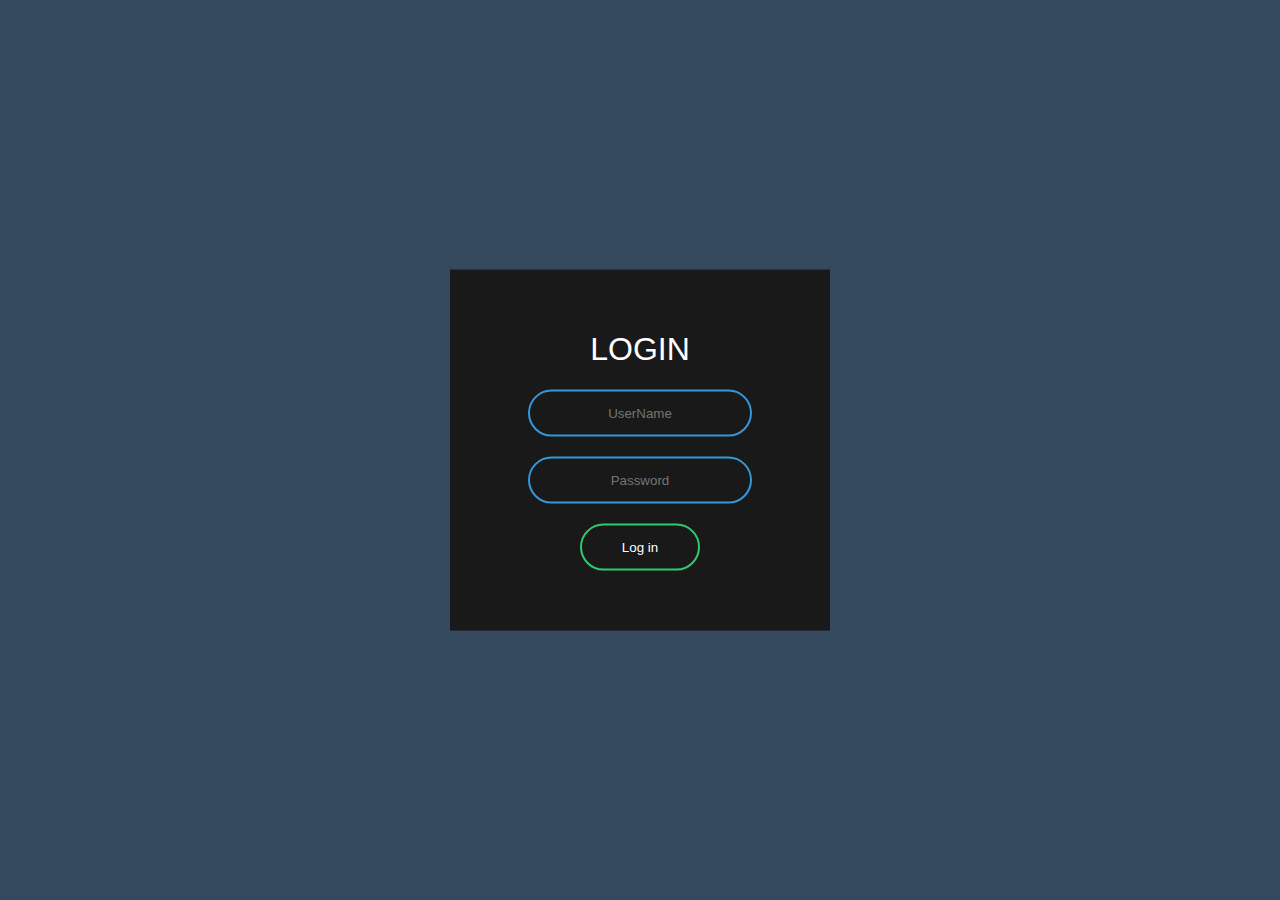
<file: demo/files/Модельки для проектирования (потом удолить/index.html>
<!DOCTYPE html>
<html lang="ru" dir="ltr">
<head>
   
    <meta charset="UTF-8">
    <title>Animated Login Form</title>
    <style>

body{
    margin: 0;
    padding: 0;
    font-family: sans-serif;
    background: #34495e;
}

.box{
    width: 300px;
    padding: 40px;
    position: absolute;
    top: 50%;
    left: 50%;
    transform: translate(-50%, -50%);
    background: #191919;
    text-align: center;
}

.box h1{
    color: white;
    text-transform: uppercase;
    font-weight: 500;
}

.box input[type = "text"], .box input[type = "password"]{
    border: 0;
    background: none;
    display: block;
    margin: 20px auto;
    text-align: center;
    border: 2px solid #3498db ;
    padding: 14px 10px;
    width: 200px;
    outline: none;
    color: white;
    border-radius: 24px ;
    transition: 0.25s;
}

.box input[type = "text"]:focus, .box input[type = "password"]:focus{
    width: 280px;
    border-color: #2ecc71;

}
.box input[type = "submit"]{
    border: 0;
    background: none;
    display: block;
    margin: 20px auto;
    text-align: center;
    border: 2px solid #2ecc71;
    padding: 14px 40px;   
    outline: none;
    color: white;
    border-radius: 24px ;
    transition: 0.25s;
    cursor: pointer;
}

.box input[type = "submit"]:hover{
background: #2ecc71;
}

    </style>
    
</head>
<body>
    
    <form class="box" action="index.html" method="POST">
        <h1>Login</h1>
        <input type="text" name="" placeholder="UserName">        
        <input type="password" name="" placeholder="Password">
        <input type="submit" name="" value="Log in">
    </form>
    
</body>
</html>
</file>
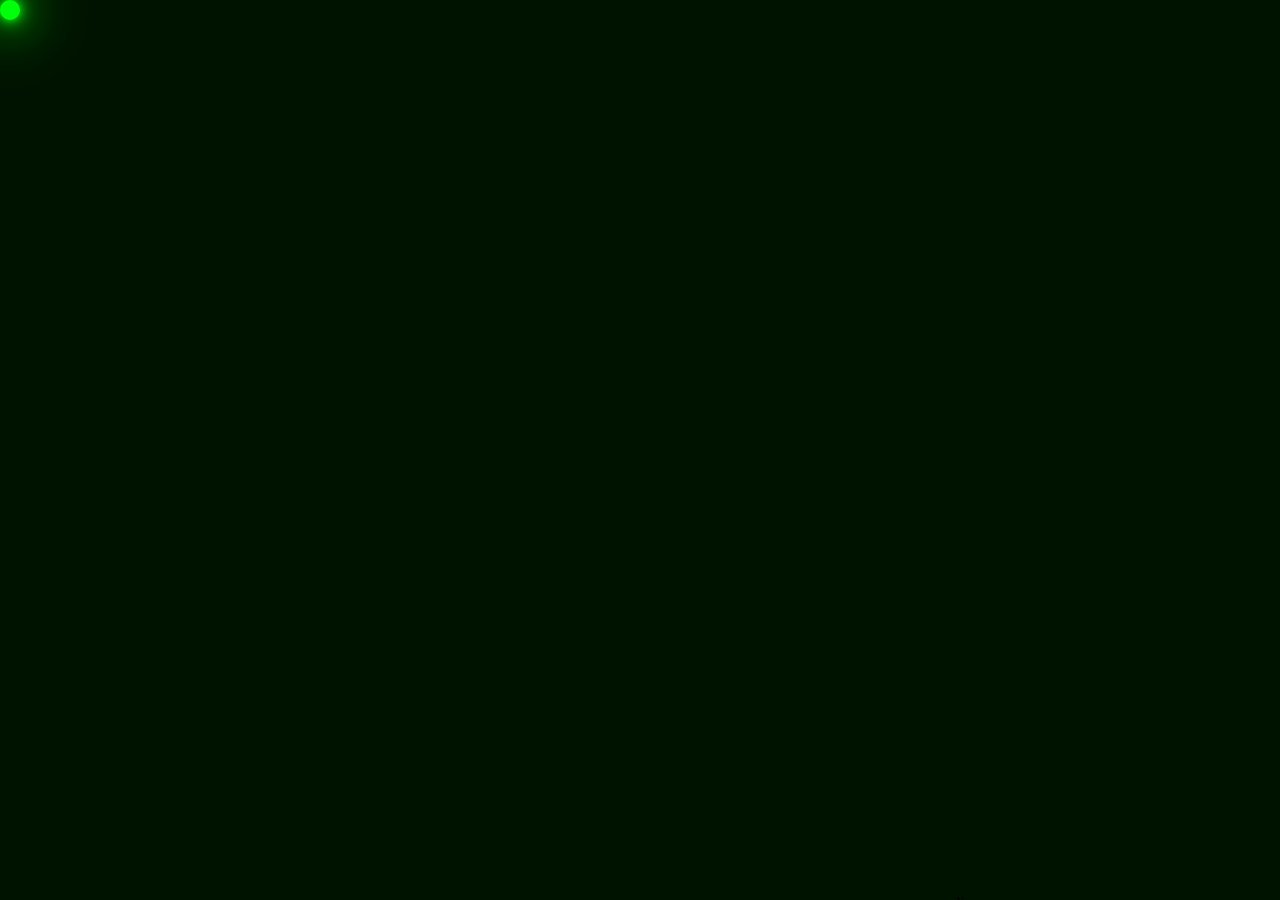
<file: demo/files/Модельки для проектирования (потом удолить/BackGroundFon.html>
<!DOCTYPE html>
<html lang="en">
<head>
    <meta charset="UTF-8">
     <title>Mous shleif</title>
     <style>
         *{
    margin: 0;
    padding: 0;
    box-sizing: border-box;

}
.container{
    position: relative;
    width: 100%;
    height: 100vh;
    display: flex;
    justify-content: center;
    align-items: center;
    flex-wrap: wrap;
    background: #001300;
    overflow: hidden;
    animation: animateColor 5s linear infinite;
}
@keyframes animateColor
{
    0%
    {
        filter:hue-rotate(0deg);
    }
    100%
    {
        filter:hue-rotate(360deg);
    }
}
.container span{
    position: relative;
    display: block;
    width: 40px;
    height: 40px;
}
.container span::before{
    content: '';
    position: absolute;
    top:0;
    left: 0;
    width: 50%;
    height: 50%;
    background: #00ff0a;
    box-shadow: 0 0 10px #00ff0a, 
                 0 0 20px #00ff0a,
                 0 0 40px #00ff0a,
                 0 0 60px #00ff0a,
                 0 0 80px #00ff0a,
                 0 0 100px #00ff0a;
    border-radius: 50%;
    transition: 2s  ;
    transform: scale(0);

}
.container span:hover::before{
    transition: 0s;
    transform: scale(1);
}
     </style>
</head>
<body>
    <section class="container">
        <span></span>
        <span></span>
        <span></span>
        <span></span>
        <span></span>
        <span></span>
        <span></span>
        <span></span>
        <span></span>
        <span></span>
        <span></span>
        <span></span>
        <span></span>
        <span></span>
        <span></span>
        <span></span>
        <span></span>
        <span></span>
        <span></span>
        <span></span>
        <span></span>
        <span></span>
        <span></span>
        <span></span>
        <span></span>
        <span></span>
        <span></span>
        <span></span>
        <span></span>
        <span></span>
        <span></span>
        <span></span>
        <span></span>
        <span></span>
        <span></span>
        <span></span>
        <span></span>
        <span></span>
        <span></span>
        <span></span>
        <span></span>
        <span></span>
        <span></span>
        <span></span>
        <span></span>
        <span></span>
        <span></span>
        <span></span>
        <span></span>
        <span></span>
        <span></span>
        <span></span>
        <span></span>
        <span></span>
        <span></span>
        <span></span>
        <span></span>
        <span></span>
        <span></span>
        <span></span>
        <span></span>
        <span></span>
        <span></span>
        <span></span>
        <span></span>
        <span></span>
        <span></span>
        <span></span>
        <span></span>
        <span></span>
        <span></span>
        <span></span>
        <span></span>
        <span></span>
        <span></span>
        <span></span>
        <span></span>
        <span></span>
        <span></span>
        <span></span>
        <span></span>
        <span></span>
        <span></span>
        <span></span>
        <span></span>
        <span></span>
        <span></span>
        <span></span>
        <span></span>
        <span></span>
        <span></span>
        <span></span>
        <span></span>
        <span></span>
        <span></span>
        <span></span>
        <span></span>
        <span></span>
        <span></span>
        <span></span>
        <span></span>
        <span></span>
        <span></span>
        <span></span>
        <span></span>
        <span></span>
        <span></span>
        <span></span>
        <span></span>
        <span></span>
        <span></span>
        <span></span>
        <span></span>
        <span></span>
        <span></span>
        <span></span>
        <span></span>
        <span></span>
        <span></span>
        <span></span>
        <span></span>
        <span></span>
        <span></span>
        <span></span>
        <span></span>
        <span></span>
        <span></span>
        <span></span>
        <span></span>
        <span></span>
        <span></span>
        <span></span>
        <span></span>
        <span></span>
        <span></span>
        <span></span>
        <span></span>
        <span></span>
        <span></span>
        <span></span>
        <span></span>
        <span></span>
        <span></span>
        <span></span>
        <span></span>
        <span></span>
        <span></span>
        <span></span>
        <span></span>
        <span></span>
        <span></span>
        <span></span>
        <span></span>
        <span></span>
        <span></span>
        <span></span>
        <span></span>
        <span></span>
        <span></span>
        <span></span>
        <span></span>
        <span></span>
        <span></span>
        <span></span>
        <span></span>
        <span></span>
        <span></span>
        <span></span>
        <span></span>
        <span></span>
        <span></span>
        <span></span>
        <span></span>
        <span></span>
        <span></span>
        <span></span>
        <span></span>
        <span></span>
        <span></span>
        <span></span>
        <span></span>
        <span></span>
        <span></span>
        <span></span>
        <span></span>
        <span></span>
        <span></span>
        <span></span>
        <span></span>
        <span></span>
        <span></span>
        <span></span>
        <span></span>
        <span></span>
        <span></span>
        <span></span>
        <span></span>
        <span></span>
        <span></span>
        <span></span>
        <span></span>
        <span></span>
        <span></span>
        <span></span>
        <span></span>
        <span></span>
        <span></span>
        <span></span>
        <span></span>
        <span></span>
        <span></span>
        <span></span>
        <span></span>
        <span></span>
        <span></span>
        <span></span>
        <span></span>
        <span></span>
        <span></span>
        <span></span>
        <span></span>
        <span></span>
        <span></span>
        <span></span>
        <span></span>
        <span></span>
        <span></span>
        <span></span>
        <span></span>
        <span></span>
        <span></span>
        <span></span>
        <span></span>
        <span></span>
        <span></span>
        <span></span>
        <span></span>
        <span></span>
        <span></span>
        <span></span>
        <span></span>
        <span></span>
        <span></span>
        <span></span>
        <span></span>
        <span></span>
        <span></span>
        <span></span>
        <span></span>
        <span></span>
        <span></span>
        <span></span>
        <span></span>
        <span></span>
        <span></span>
        <span></span>
        <span></span>
        <span></span>
        <span></span>
        <span></span>
        <span></span>
        <span></span>
        <span></span>
        <span></span>
        <span></span>
        <span></span>
        <span></span>
        <span></span>
        <span></span>
        <span></span>
        <span></span>
        <span></span>
        <span></span>
        <span></span>
        <span></span>
        <span></span>
        <span></span>
        <span></span>
        <span></span>
        <span></span>
        <span></span>
        <span></span>
        <span></span>
        <span></span>
        <span></span>
        <span></span>
        <span></span>
        <span></span>
        <span></span>
        <span></span>
        <span></span>
        <span></span>
        <span></span>
        <span></span>
        <span></span>
        <span></span>
        <span></span>
        <span></span>
        <span></span>
        <span></span>
        <span></span>
        <span></span>
        <span></span>
        <span></span>
        <span></span>
        <span></span>
        <span></span>
        <span></span>
        <span></span>
        <span></span>
        <span></span>
        <span></span>
        <span></span>
        <span></span>
        <span></span>
        <span></span>
        <span></span>
        <span></span>
        <span></span>
        <span></span>
        <span></span>
        <span></span>
        <span></span>
        <span></span>
        <span></span>
        <span></span>
        <span></span>
        <span></span>
        <span></span>
        <span></span>
        <span></span>
        <span></span>
        <span></span>
        <span></span>
        <span></span>
        <span></span>
        <span></span>
        <span></span>
        <span></span>
        <span></span>
        <span></span>
        <span></span>
        <span></span>
        <span></span>
        <span></span>
        <span></span>
        <span></span>
        <span></span>
        <span></span>
        <span></span>
        <span></span>
        <span></span>
        <span></span>
        <span></span>
        <span></span>
        <span></span>
        <span></span>
        <span></span>
        <span></span>
        <span></span>
        <span></span>
        <span></span>
        <span></span>
        <span></span>
        <span></span>
        <span></span>
        <span></span>
        <span></span>
        <span></span>
        <span></span>
        <span></span>
        <span></span>
        <span></span>
        <span></span>
        <span></span>
        <span></span>
        <span></span>
        <span></span>
        <span></span>
        <span></span>
        <span></span>
        <span></span>
        <span></span>
        <span></span>
        <span></span>
        <span></span>
        <span></span>
        <span></span>
        <span></span>
        <span></span>
        <span></span>
        <span></span>
        <span></span>
        <span></span>
        <span></span>
        <span></span>
        <span></span>
        <span></span>
        <span></span>
        <span></span>
        <span></span>
        <span></span>
        <span></span>
        <span></span>
        <span></span>
        <span></span>
        <span></span>
        <span></span>
        <span></span>
        <span></span>
        <span></span>
        <span></span>
        <span></span>
        <span></span>
        <span></span>
        <span></span>
        <span></span>
        <span></span>
        <span></span>
        <span></span>
        <span></span>
        <span></span>
        <span></span>
        <span></span>
        <span></span>
        <span></span>
        <span></span>
        <span></span>
        <span></span>
        <span></span>
        <span></span>
        <span></span>
        <span></span>
        <span></span>
        <span></span>
        <span></span>
        <span></span>
        <span></span>
        <span></span>
        <span></span>
        <span></span>
        <span></span>
        <span></span>
        <span></span>
        <span></span>
        <span></span>
        <span></span>
        <span></span>
        <span></span>
        <span></span>
        <span></span>
        <span></span>
        <span></span>
        <span></span>
        <span></span>
        <span></span>
        <span></span>
        <span></span>
        <span></span>
        <span></span>
        <span></span>
        <span></span>
        <span></span>
        <span></span>
        <span></span>
        <span></span>
        <span></span>
        <span></span>
        <span></span>
        <span></span>
        <span></span>
        <span></span>
        <span></span>
        <span></span>
        <span></span>
        <span></span>
        <span></span>
        <span></span>
        <span></span>
        <span></span>
        <span></span>
        <span></span>
        <span></span>
        <span></span>
        <span></span>
        <span></span>
        <span></span>
        <span></span>
        <span></span>
        <span></span>
        <span></span>
        <span></span>
        <span></span>
        <span></span>
        <span></span>
        <span></span>
        <span></span>
        <span></span>
        <span></span>
        <span></span>
        <span></span>
        <span></span>
        <span></span>
        <span></span>
        <span></span>
        <span></span>
        <span></span>
        <span></span>
        <span></span>
        <span></span>
        <span></span>
        <span></span>
        <span></span>
        <span></span>
        <span></span>
        <span></span>
        <span></span>
        <span></span>
        <span></span>
        <span></span>
        <span></span>
        <span></span>
        <span></span>
        <span></span>
        <span></span>
        <span></span>
        <span></span>
        <span></span>
        <span></span>
        <span></span>
        <span></span>
        <span></span>
        <span></span>
        <span></span>
        <span></span>
        <span></span>
        <span></span>
        <span></span>
        <span></span>
        <span></span>
        <span></span>
        <span></span>
        <span></span>
        <span></span>
        <span></span>
        <span></span>
        <span></span>
        <span></span>
        <span></span>
        <span></span>
        <span></span>
        <span></span>
        <span></span>
        <span></span>
        <span></span>
        <span></span>
        <span></span>
        <span></span>
        <span></span>
        <span></span>
        <span></span>
        <span></span>
        <span></span>
        <span></span>
        <span></span>
        <span></span>
        <span></span>
        <span></span>
        <span></span>
        <span></span>
        <span></span>
        <span></span>
        <span></span>
        <span></span>
        <span></span>
        <span></span>
        <span></span>
        <span></span>
        <span></span>
        <span></span>
        <span></span>
        <span></span>
        <span></span>
        <span></span>
        <span></span>
        <span></span>
        <span></span>
        <span></span>
        <span></span>
        <span></span>
        <span></span>
        <span></span>
        <span></span>
        <span></span>
        <span></span>
        <span></span>
        <span></span>
        <span></span>
        <span></span>
        <span></span>
        <span></span>
        <span></span>
        <span></span>
        <span></span>
        <span></span>
        <span></span>
        <span></span>
        <span></span>
        <span></span>
        <span></span>
        <span></span>
        <span></span>
        <span></span>
        <span></span>
        <span></span>
        <span></span>
        <span></span>
        <span></span>
        <span></span>
        <span></span>
        <span></span>
        <span></span>
        <span></span>
        <span></span>
        <span></span>
        <span></span>
        <span></span>
        <span></span>
        <span></span>
        <span></span>
        <span></span>
        <span></span>
        <span></span>
        <span></span>
        <span></span>
        <span></span>
        <span></span>
        <span></span>
        <span></span>
        <span></span>
        <span></span>
        <span></span>
        <span></span>
        <span></span>
        <span></span>
        <span></span>
        <span></span>
        <span></span>
        <span></span>
        <span></span>
        <span></span>
        <span></span>
        <span></span>
        <span></span>
        <span></span>
        <span></span>
        <span></span>
        <span></span>
        <span></span>
        <span></span>
        <span></span>
        <span></span>
        <span></span>
        <span></span>
        <span></span>
        <span></span>
        <span></span>
        <span></span>
        <span></span>
        <span></span>
        <span></span>
        <span></span>
        <span></span>
        <span></span>
        <span></span>
        <span></span>
        <span></span>
        <span></span>
        <span></span>
        <span></span>
        <span></span>
        <span></span>
        <span></span>
        <span></span>
        <span></span>
        <span></span>
        <span></span>
        <span></span>
        <span></span>
        <span></span>
        <span></span>
        <span></span>
        <span></span>
        <span></span>
        <span></span>
        <span></span>
        <span></span>
        <span></span>
        <span></span>
        <span></span>
        <span></span>
        <span></span>
        <span></span>
        <span></span>
        <span></span>
        <span></span>
        <span></span>
        <span></span>
        <span></span>
        <span></span>
        <span></span>
        <span></span>
        <span></span>
        <span></span>
        <span></span>
        <span></span>
        <span></span>
        <span></span>
        <span></span>
        <span></span>
        <var>v</var>

    </section>
    
</body>
</html>
</file>
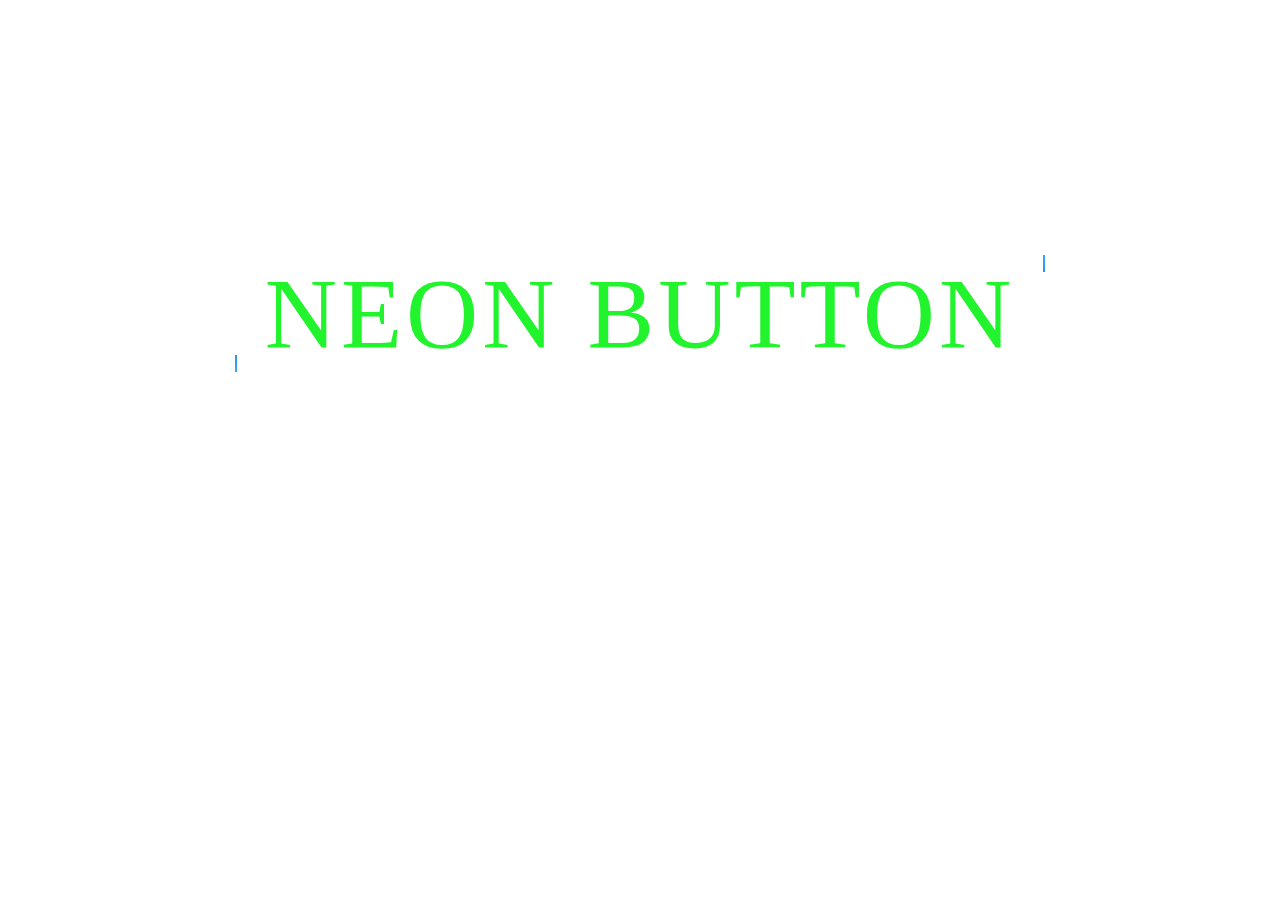
<file: demo/files/Модельки для проектирования (потом удолить/index (1).html>
<!DOCTYPE html>
<html lang="en">
<head>   
    <title>Neon Lihte button</title>
    <style>
        body{
    margin: 0;
    padding: 0;
    display: flex;
    justify-content: center;
    align-items: center;
    min-height: 70vh;
    background: url(https://i.ytimg.com/vi/vLSk6heV5uw/maxresdefault.jpg);
    font-family: consolas;
}
a{
    
    position: relative;
    display: inline-block;
    padding: 1px 30px;
    color: #21f32c;
    text-transform: uppercase;
    letter-spacing: 4px;
    text-decoration: none;
    font-size: 100px;
    overflow: hidden;
    transition: 0.2s;
}
a:hover{
    color:#255784;
    background: #c4930e;
    box-shadow: 0 0 10px #b42114,
    0 0 40px #2196f3,
    0 0 80px #2196f3;
    transition-delay: 1s;

}

a span{
    position: absolute;
    display: block;
}
a span:nth-child(1){
        top:0;
        left: -100%;
        width: 100%;
        height: 2px;
        background:linear-gradient(90deg, transparent, #2196f3);
}
a:hover span:nth-child(1){
    left: 100%;
    transition: 1s;
     
}

a span:nth-child(3){
    bottom:0;
    right: -100%;
    width: 100%;
    height: 2px;
    background:linear-gradient(270deg, transparent, #2196f3);
}
a:hover span:nth-child(3){
right: 100%;
transition: 1s;
transition-delay: 0.5s;
 
}
a span:nth-child(2){
    top:-100px;
    right: 0;
    width: 2px;
    height: 100%;
    background:linear-gradient(180deg, transparent, #2196f3);
}
a:hover span:nth-child(2){
top: 100%;
transition: 1s;
transition-delay: 0.25s; 
}


a span:nth-child(4){
    bottom:-100px;
    left: 0;
    width: 2px;
    height: 100%;
    background:linear-gradient(360deg, transparent, #2196f3);
}
a:hover span:nth-child(4){
bottom: 100%;
transition: 1s;
transition-delay: 0.75s; 
}
    </style>
</head>
<body>
    <center>
        <a href="#">
            <span></span>
            <span></span>
            <span></span>
            <span></span>
            Neon Button
        </a>

    
    <br>
        <!-- <a href="#">
            <span></span>
            <span></span>
            <span></span>
            <span></span>
            Neon Button
        </a>

    
        <a href="#">
            <span></span>
            <span></span>
            <span></span>
            <span></span>
            Neon Button
        </a>
         -->
 
   
   
    
</body>
</html>
</file>
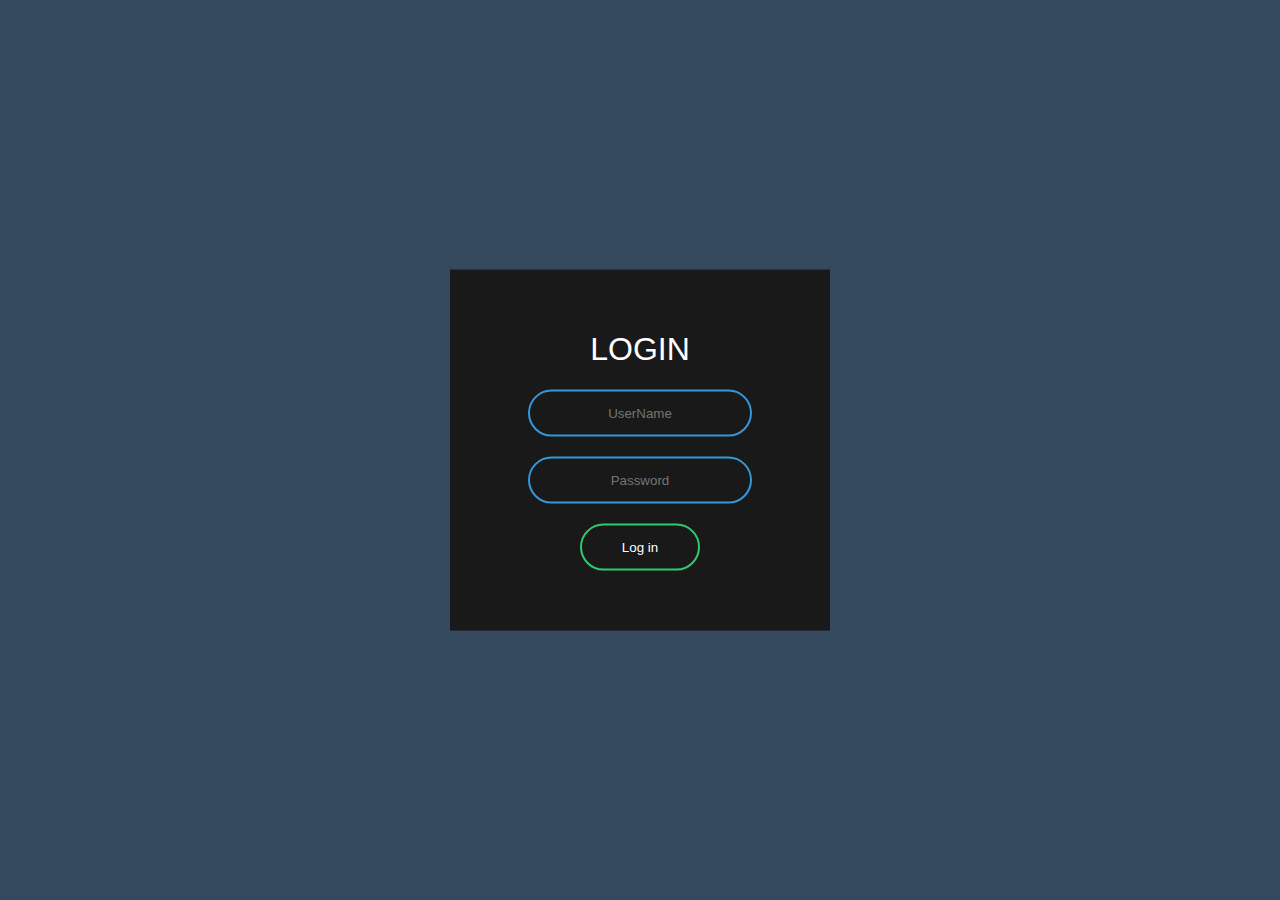
<file: demo/files/Модельки для проектирования (потом удолить/Menu Register.html>
<!DOCTYPE html>
<html lang="ru" dir="ltr">
<head>
   
    <meta charset="UTF-8">
    <title>Animated Login Form</title>
    <style>

body{
    margin: 0;
    padding: 0;
    font-family: sans-serif;
    background: #34495e;
}

.box{
    width: 300px;
    padding: 40px;
    position: absolute;
    top: 50%;
    left: 50%;
    transform: translate(-50%, -50%);
    background: #191919;
    text-align: center;
}

.box h1{
    color: white;
    text-transform: uppercase;
    font-weight: 500;
}

.box input[type = "text"], .box input[type = "password"]{
    border: 0;
    background: none;
    display: block;
    margin: 20px auto;
    text-align: center;
    border: 2px solid #3498db ;
    padding: 14px 10px;
    width: 200px;
    outline: none;
    color: white;
    border-radius: 24px ;
    transition: 0.25s;
}

.box input[type = "text"]:focus, .box input[type = "password"]:focus{
    width: 280px;
    border-color: #2ecc71;

}
.box input[type = "submit"]{
    border: 0;
    background: none;
    display: block;
    margin: 20px auto;
    text-align: center;
    border: 2px solid #2ecc71;
    padding: 14px 40px;   
    outline: none;
    color: white;
    border-radius: 24px ;
    transition: 0.25s;
    cursor: pointer;
}

.box input[type = "submit"]:hover{
background: #2ecc71;
}
</style>
    
</head>
<body>
    
    <form class="box" action="index.html" method="POST">
        <h1>Login</h1>
        <input type="text" name="" placeholder="UserName">        
        <input type="password" name="" placeholder="Password">
        <input type="submit" name="" value="Log in">
    </form>
    
</body>
</html>
</file>
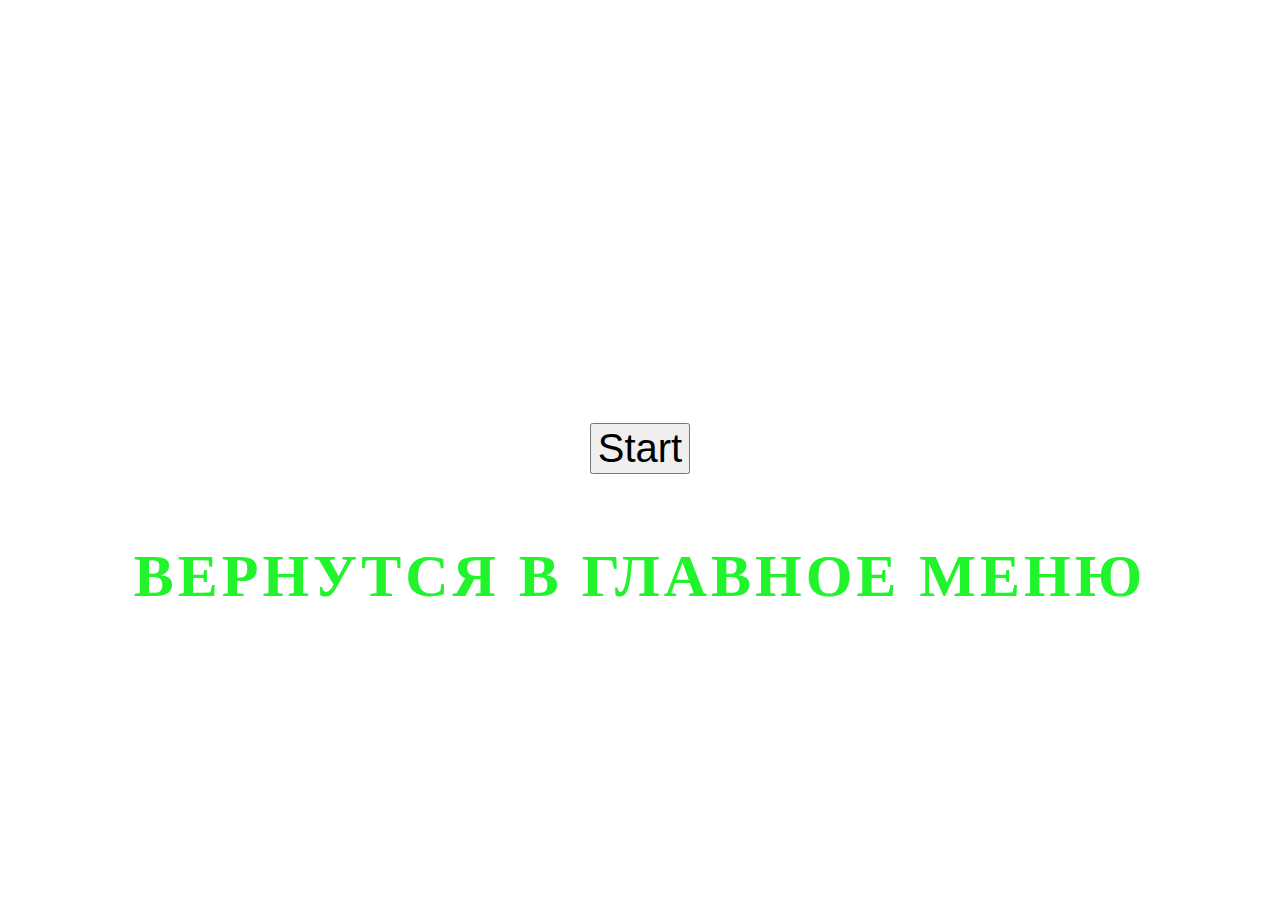
<file: demo/src/main/resources/templates/discriptQuest.html>
<!DOCTYPE HTML>
<html xmlns:th="http://www.thymeleaf.org" xmlns:xsi="http://www.w3.org/2001/XMLSchema-instance"
      xsi:schemaLocation="http://www.thymeleaf.org ">
<head>
    <title> Список Квестов </title>
    <meta http-equiv="Content-Type" content="text/html; charset=UTF-8"/>
    <style>
    h1{
    font-size: 50px;
    color: aqua;
    }
     h2{
    font-size: 50px;
    color: aqua;
    }

        body{
    margin: 0;
    padding: 0;
    display: flex;
    justify-content: center;
    align-items: center;
    min-height: 100vh;
    background: url(http://cft2.igromania.ru/upload/iblock/1155/48466f/detail.png);
    background-repeat: no-repeat;
    background-size: cover;
}

a{
    position: relative;
    display: inline-block;
    padding: 10px 3px;
    color: #21f32c;
    text-transform: uppercase;
    letter-spacing: 4px;
    text-decoration: none;
    font-size: 60px;
    overflow: hidden;
    transition: 0.2s;
}
a:hover{
    color:#255784;
    background: #c4930e;
    box-shadow: 0 0 10px #b42114,
    0 0 40px #2196f3,
    0 0 80px #2196f3;
    transition-delay: 1s;
}

a span{
    position: absolute;
    display: block;
}
a span:nth-child(1){
        top:0;
        left: -100%;
        width: 100%;
        height: 2px;
        background:linear-gradient(90deg, transparent, #2196f3);
}
a:hover span:nth-child(1){
    left: 100%;
    transition: 1s;

}

a span:nth-child(3){
    bottom:0;
    right: -100%;
    width: 100%;
    height: 2px;
    background:linear-gradient(270deg, transparent, #2196f3);
}
a:hover span:nth-child(3){
right: 100%;
transition: 1s;
transition-delay: 0.5s;

}
a span:nth-child(2){
    top:-100px;
    right: 0;
    width: 2px;
    height: 100%;
    background:linear-gradient(180deg, transparent, #2196f3);
}
a:hover span:nth-child(2){
top: 100%;
transition: 1s;
transition-delay: 0.25s;
}


a span:nth-child(4){
    bottom:-100px;
    left: 0;
    width: 2px;
    height: 100%;
    background:linear-gradient(360deg, transparent, #2196f3);
}
a:hover span:nth-child(4){
bottom: 100%;
transition: 1s;
transition-delay: 0.75s;
}
input{
font-size: 40px;
}

    </style>
</head>
<body>
<center>
    <h1 th:text="${questName}"/>
    <br/>
    <h2 th:text="${discript}"/>

    <br>

    <form action="/quests/quest/start" method="get">
        <input type="hidden"  name ="questName" th:value="${questName}">
        <input type="submit" name="action" value="Start">
    </form>

    <br>

    <a href="/">
        <span></span>
        <span></span>
        <span></span>
        <span></span>
        Вернутся в главное меню
    </a>
</center>


</body>
</html>
</file>
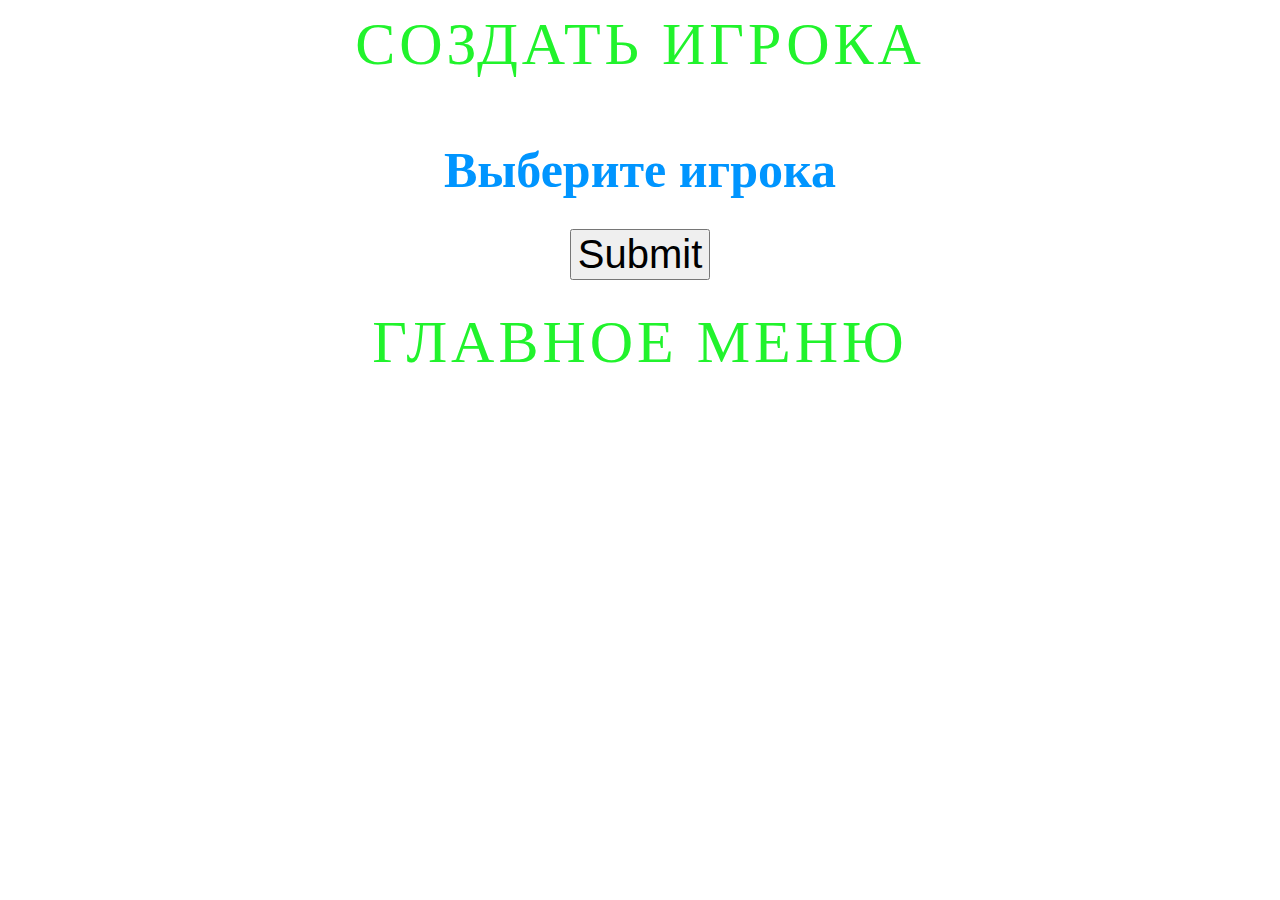
<file: demo/src/main/resources/templates/gamer.html>
<!DOCTYPE html>
<html xmlns:th="http://www.thymeleaf.org" >

<head>
<title>Меню Игрока </title>
<meta http-equiv="Content-Type" content="text/html; charset=UTF-8"/>
<style>
h3{
    font-size: 50px;
    color: #0095ff;
    margin: 30px;
}
h5{
    font-size: 30px;
    color: #0095ff;
    margin: 0px;
}
        body{
    margin: 0;
    padding: 0;
<!--    display: flex;-->
<!--    justify-content: center;-->
<!--    align-items: center;-->
    min-height: 100vh;
    background: url(https://i.ytimg.com/vi/vLSk6heV5uw/maxresdefault.jpg);
    background-repeat: no-repeat;
    background-size: cover;
}

a{
    position: relative;
    display: inline-block;
    padding: 10px 3px;
    color: #21f32c;
    text-transform: uppercase;
    letter-spacing: 4px;
    text-decoration: none;
    font-size: 60px;
    overflow: hidden;
    transition: 0.2s;
}
a:hover{
    color:#255784;
    background: #c4930e;
    box-shadow: 0 0 10px #b42114,
    0 0 40px #2196f3,
    0 0 80px #2196f3;
    transition-delay: 1s;
}

a span{
    position: absolute;
    display: block;
}
a span:nth-child(1){
        top:0;
        left: -100%;
        width: 100%;
        height: 2px;
        background:linear-gradient(90deg, transparent, #2196f3);
}
a:hover span:nth-child(1){
    left: 100%;
    transition: 1s;

}

a span:nth-child(3){
    bottom:0;
    right: -100%;
    width: 100%;
    height: 2px;
    background:linear-gradient(270deg, transparent, #2196f3);
}
a:hover span:nth-child(3){
right: 100%;
transition: 1s;
transition-delay: 0.5s;

}
a span:nth-child(2){
    top:-100px;
    right: 0;
    width: 2px;
    height: 100%;
    background:linear-gradient(180deg, transparent, #2196f3);
}
a:hover span:nth-child(2){
top: 100%;
transition: 1s;
transition-delay: 0.25s;
}


a span:nth-child(4){
    bottom:-100px;
    left: 0;
    width: 2px;
    height: 100%;
    background:linear-gradient(360deg, transparent, #2196f3);
}
a:hover span:nth-child(4){
bottom: 100%;
transition: 1s;
transition-delay: 0.75s;
}

.moreButton{
    font-size: 10px;
    margin: -10px;
    color: white;

}

input{
font-size: 40px;
}
    </style>
</head>

<body>
<center>
    <a href="/gamer/newGamer">
        <span></span>
        <span></span>
        <span></span>
        <span></span>
        Создать игрока
    </a>
    <br>

    <br>
    <div >
        <h3> Выберите игрока </h3>
        <div th:each="el : ${gamers}">
            <input type="submit" name="gamer" th:value="${el.fullName}"/>
        </div>
    </div>
    <br>
    <a href="/">
        <span></span>
        <span></span>
        <span></span>
        <span></span>
        Главное меню
    </a>
</center>





</body>
</html>
</file>
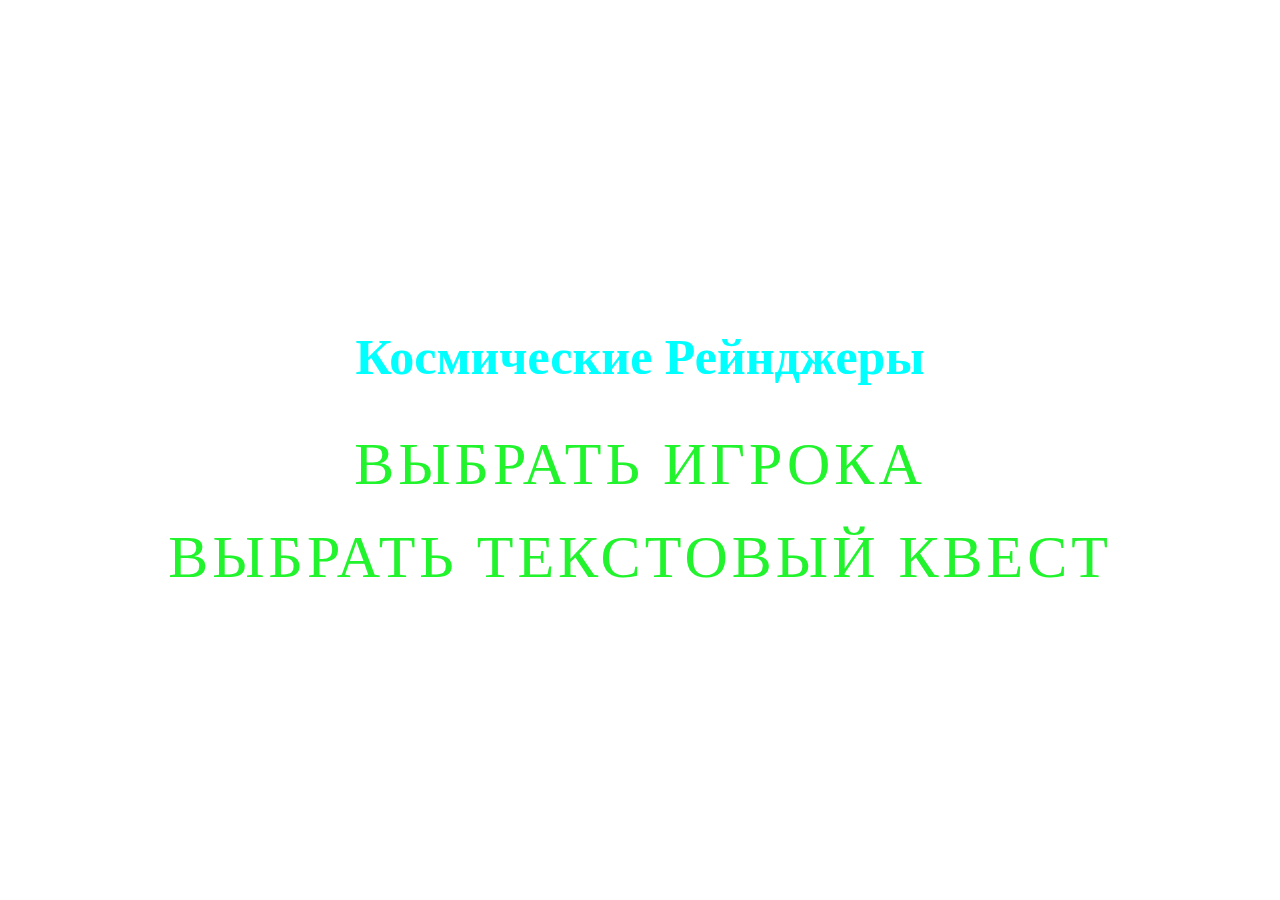
<file: demo/src/main/resources/templates/menu.html>
<!DOCTYPE HTML>
<html xmlns:th="http://www.thymeleaf.org" xmlns:xsi="http://www.w3.org/2001/XMLSchema-instance"
      xsi:schemaLocation="http://www.thymeleaf.org ">
<head>
    <title th:text="${menu}"></title>
    <meta http-equiv="Content-Type" content="text/html; charset=UTF-8"/>
    <style>
    h1{
    font-size: 50px;
    color: aqua;
    }

        body{
    margin: 0;
    padding: 0;
    display: flex;
    justify-content: center;
    align-items: center;
    min-height: 100vh;
    background: url(https://i.ytimg.com/vi/vLSk6heV5uw/maxresdefault.jpg);
    background-repeat: no-repeat;
    background-size: cover;
}

a{
    position: relative;
    display: inline-block;
    padding: 10px 3px;
    color: #21f32c;
    text-transform: uppercase;
    letter-spacing: 4px;
    text-decoration: none;
    font-size: 60px;
    overflow: hidden;
    transition: 0.2s;
}
a:hover{
    color:#255784;
    background: #c4930e;
    box-shadow: 0 0 10px #b42114,
    0 0 40px #2196f3,
    0 0 80px #2196f3;
    transition-delay: 1s;
}

a span{
    position: absolute;
    display: block;
}
a span:nth-child(1){
        top:0;
        left: -100%;
        width: 100%;
        height: 2px;
        background:linear-gradient(90deg, transparent, #2196f3);
}
a:hover span:nth-child(1){
    left: 100%;
    transition: 1s;

}

a span:nth-child(3){
    bottom:0;
    right: -100%;
    width: 100%;
    height: 2px;
    background:linear-gradient(270deg, transparent, #2196f3);
}
a:hover span:nth-child(3){
right: 100%;
transition: 1s;
transition-delay: 0.5s;

}
a span:nth-child(2){
    top:-100px;
    right: 0;
    width: 2px;
    height: 100%;
    background:linear-gradient(180deg, transparent, #2196f3);
}
a:hover span:nth-child(2){
top: 100%;
transition: 1s;
transition-delay: 0.25s;
}


a span:nth-child(4){
    bottom:-100px;
    left: 0;
    width: 2px;
    height: 100%;
    background:linear-gradient(360deg, transparent, #2196f3);
}
a:hover span:nth-child(4){
bottom: 100%;
transition: 1s;
transition-delay: 0.75s;
}
    </style>
</head>
<body>
<center>
    <h1> Космические Рейнджеры</h1>

    <a href="/gamer">
        <span></span>
        <span></span>
        <span></span>
        <span></span>
        Выбрать игрока
    </a>
    <br>
    <a href="/quests" >
        <span></span>
        <span></span>
        <span></span>
        <span></span>
        Выбрать текстовый квест
    </a>
</center>

</body>
</html>
</file>
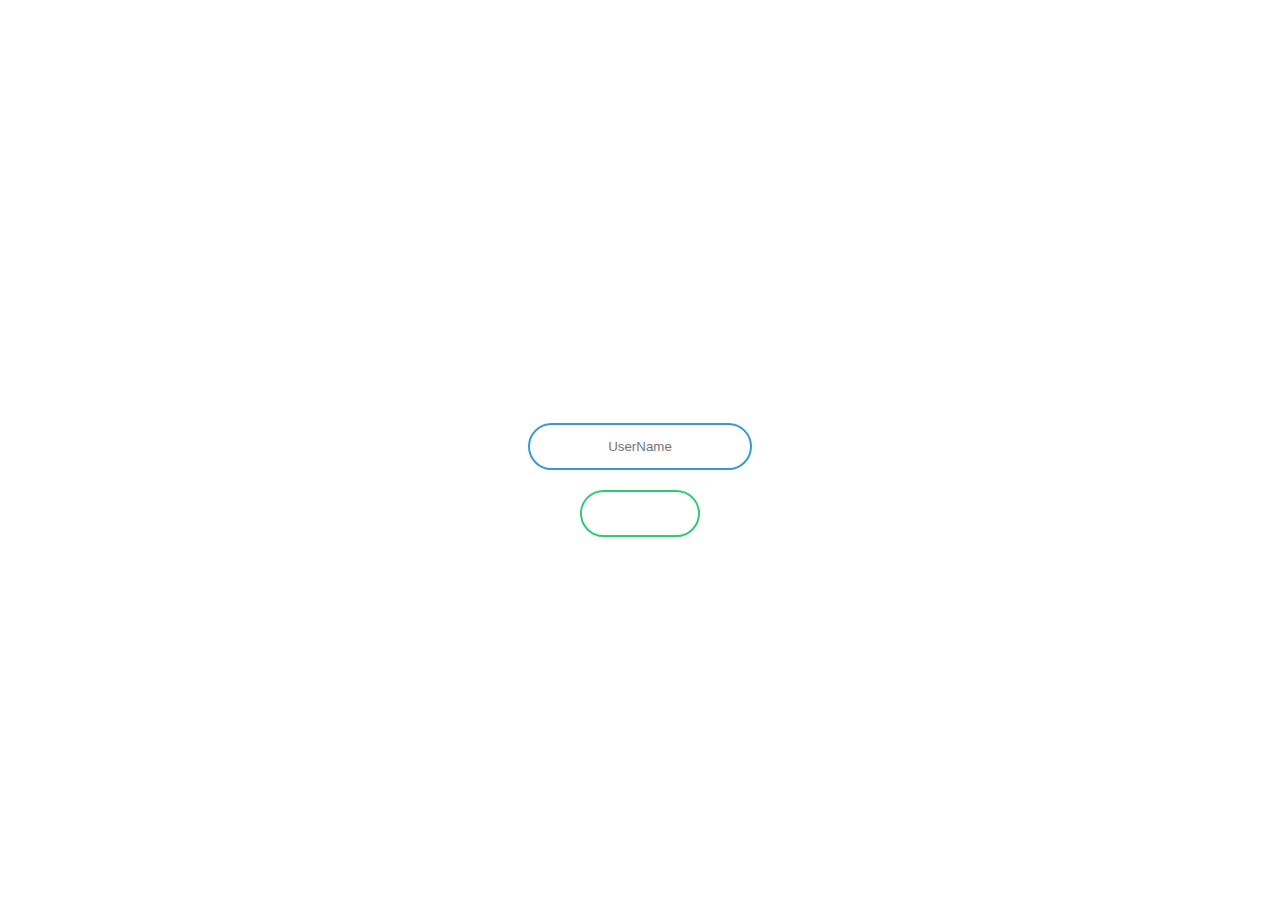
<file: demo/src/main/resources/templates/newGamer.html>
<!DOCTYPE html>
<html xmlns:th="http://www.thymeleaf.org" >
<head>
    <title>New Gamer</title>
    <meta http-equiv="Content-Type" content="text/html; charset=UTF-8"/>
    <style>

body{
    margin: 0;
    padding: 0;
    font-family: sans-serif;
    background: url(https://i.ytimg.com/vi/vLSk6heV5uw/maxresdefault.jpg);
    background-repeat: no-repeat;
    background-size: cover;
}

.box{
    width: 300px;
    padding: 40px;
    position: absolute;
    top: 50%;
    left: 50%;
    transform: translate(-50%, -50%);
    text-align: center;
}

.box h1{
    color: white;
    text-transform: uppercase;
    font-weight: 500;
}

.box input[type = "text"], .box input[type = "password"]{
    border: 0;
    background: none;
    display: block;
    margin: 20px auto;
    text-align: center;
    border: 2px solid #3498db ;
    padding: 14px 10px;
    width: 200px;
    outline: none;
    color: white;
    border-radius: 24px ;
    transition: 0.25s;
}

.box input[type = "text"]:focus, .box input[type = "password"]:focus{
    width: 280px;
    border-color: #2ecc71;

}
.box input[type = "submit"]{
    border: 0;
    background: none;
    display: block;
    margin: 20px auto;
    text-align: center;
    border: 2px solid #2ecc71;
    padding: 14px 40px;
    outline: none;
    color: white;
    border-radius: 24px ;
    transition: 0.25s;
    cursor: pointer;
}

.box input[type = "submit"]:hover{
background: #2ecc71;
}
</style>
</head>
<body>

<form class="box" action="/gamer/newGamer" method="POST">
    <h1>Login</h1>
    <input type="text" name="fullName" placeholder="UserName">
    <input type="submit"  value="Log in">
</form>

</body>
</html>
</file>
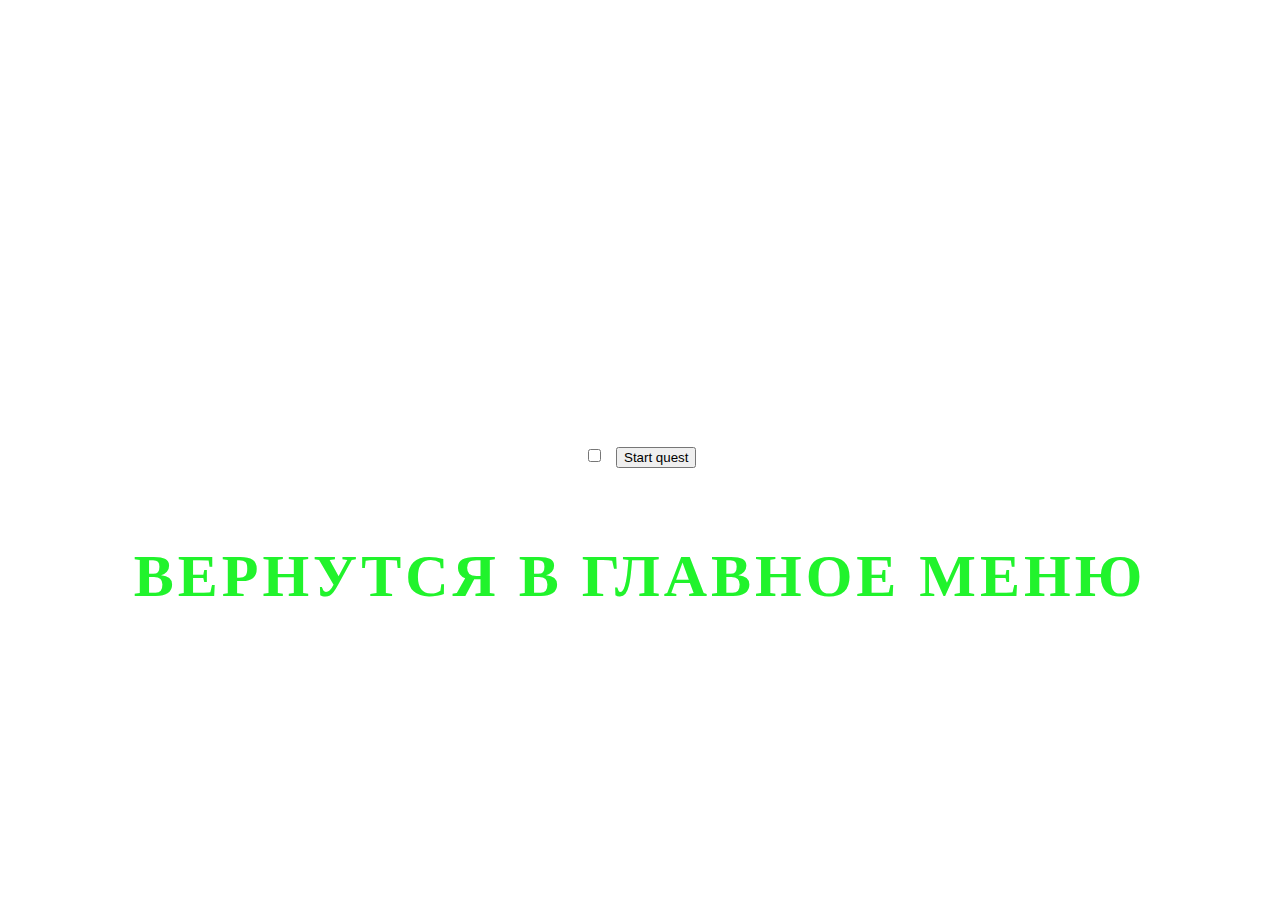
<file: demo/src/main/resources/templates/quest1.html>
<!DOCTYPE HTML>
<html xmlns:th="http://www.thymeleaf.org" xmlns:xsi="http://www.w3.org/2001/XMLSchema-instance"
      xsi:schemaLocation="http://www.thymeleaf.org ">
<head>
    <title> Список Квестов </title>
    <meta http-equiv="Content-Type" content="text/html; charset=UTF-8"/>
    <style>
    h1{
    font-size: 50px;
    color: aqua;
    }
     h2{
    font-size: 50px;
    color: aqua;
    }

        body{
    margin: 0;
    padding: 0;
    display: flex;
    justify-content: center;
    align-items: center;
    min-height: 100vh;
    background: url(https://i.ytimg.com/vi/vLSk6heV5uw/maxresdefault.jpg);
    background-repeat: no-repeat;
    background-size: cover;
}

a{
    position: relative;
    display: inline-block;
    padding: 10px 3px;
    color: #21f32c;
    text-transform: uppercase;
    letter-spacing: 4px;
    text-decoration: none;
    font-size: 60px;
    overflow: hidden;
    transition: 0.2s;
}
a:hover{
    color:#255784;
    background: #c4930e;
    box-shadow: 0 0 10px #b42114,
    0 0 40px #2196f3,
    0 0 80px #2196f3;
    transition-delay: 1s;
}

a span{
    position: absolute;
    display: block;
}
a span:nth-child(1){
        top:0;
        left: -100%;
        width: 100%;
        height: 2px;
        background:linear-gradient(90deg, transparent, #2196f3);
}
a:hover span:nth-child(1){
    left: 100%;
    transition: 1s;

}

a span:nth-child(3){
    bottom:0;
    right: -100%;
    width: 100%;
    height: 2px;
    background:linear-gradient(270deg, transparent, #2196f3);
}
a:hover span:nth-child(3){
right: 100%;
transition: 1s;
transition-delay: 0.5s;

}
a span:nth-child(2){
    top:-100px;
    right: 0;
    width: 2px;
    height: 100%;
    background:linear-gradient(180deg, transparent, #2196f3);
}
a:hover span:nth-child(2){
top: 100%;
transition: 1s;
transition-delay: 0.25s;
}


a span:nth-child(4){
    bottom:-100px;
    left: 0;
    width: 2px;
    height: 100%;
    background:linear-gradient(360deg, transparent, #2196f3);
}
a:hover span:nth-child(4){
bottom: 100%;
transition: 1s;
transition-delay: 0.75s;
}

    </style>
</head>
<body>
<center>
    <h1 th:text="${questName}"/>
    <br/>
    <h2 th:text="${discript}"/>

    <br>

    <form action="/quests/quest/start" method="get">
        <input type="checkbox" name="questName" th:value="${questName}">
        <input type="hidden" name="action" value="start">
        <input type="submit" value="Start quest">
    </form>
    <br>
    <a href="/">
        <span></span>
        <span></span>
        <span></span>
        <span></span>
        Вернутся в главное меню
    </a>
</center>


</body>
</html>
</file>
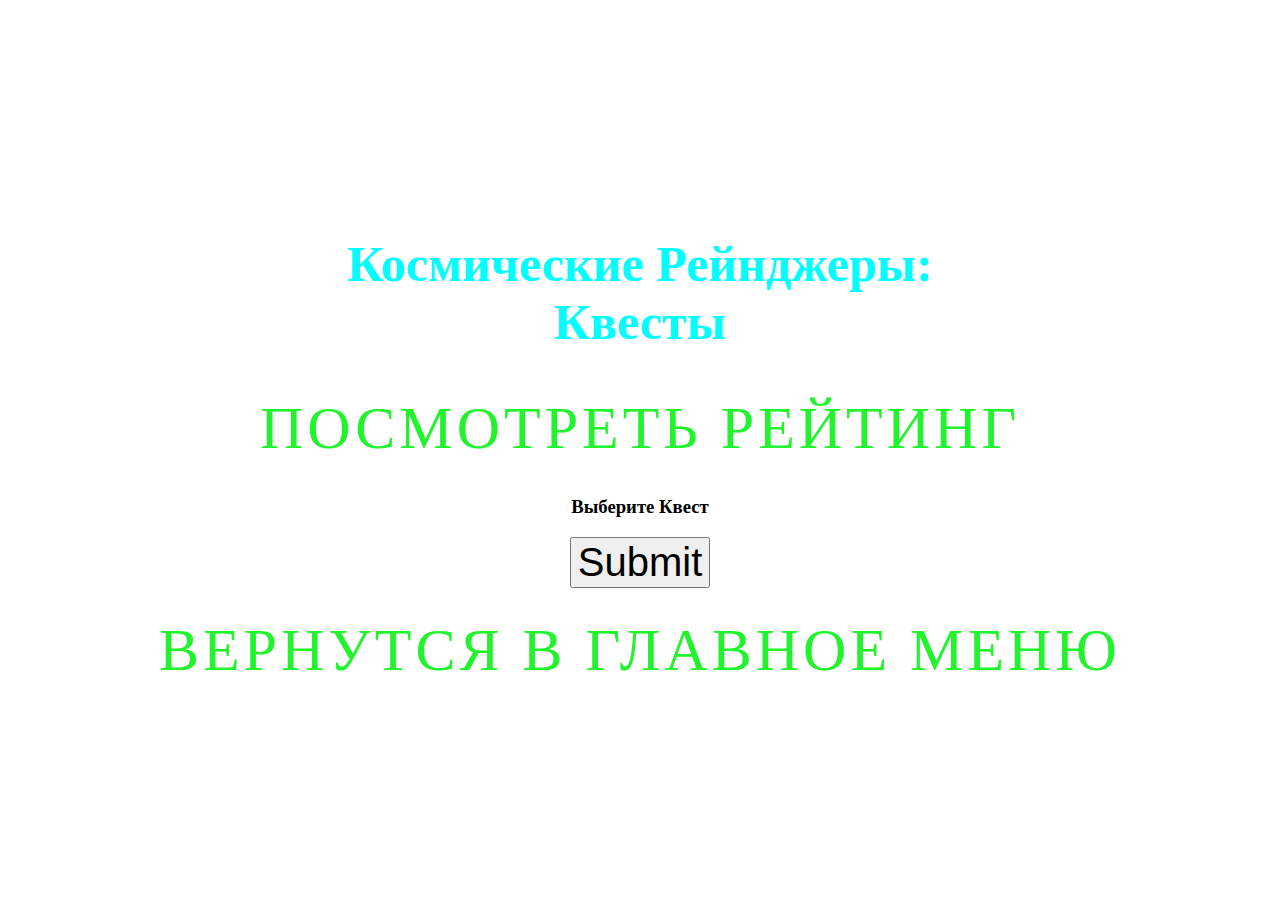
<file: demo/src/main/resources/templates/quests.html>
<!DOCTYPE HTML>
<html xmlns:th="http://www.thymeleaf.org" xmlns:xsi="http://www.w3.org/2001/XMLSchema-instance"
      xsi:schemaLocation="http://www.thymeleaf.org ">
<head>
    <title> Список Квестов </title>
    <meta http-equiv="Content-Type" content="text/html; charset=UTF-8"/>
    <style>
    h1{
    font-size: 50px;
    color: aqua;
    }

        body{
    margin: 0;
    padding: 0;
    display: flex;
    justify-content: center;
    align-items: center;
    min-height: 100vh;
    background: url(https://i.ytimg.com/vi/vLSk6heV5uw/maxresdefault.jpg);
    background-repeat: no-repeat;
    background-size: cover;
}

a{
    position: relative;
    display: inline-block;
    padding: 10px 3px;
    color: #21f32c;
    text-transform: uppercase;
    letter-spacing: 4px;
    text-decoration: none;
    font-size: 60px;
    overflow: hidden;
    transition: 0.2s;
}
a:hover{
    color:#255784;
    background: #c4930e;
    box-shadow: 0 0 10px #b42114,
    0 0 40px #2196f3,
    0 0 80px #2196f3;
    transition-delay: 1s;
}

a span{
    position: absolute;
    display: block;
}
a span:nth-child(1){
        top:0;
        left: -100%;
        width: 100%;
        height: 2px;
        background:linear-gradient(90deg, transparent, #2196f3);
}
a:hover span:nth-child(1){
    left: 100%;
    transition: 1s;

}

a span:nth-child(3){
    bottom:0;
    right: -100%;
    width: 100%;
    height: 2px;
    background:linear-gradient(270deg, transparent, #2196f3);
}
a:hover span:nth-child(3){
right: 100%;
transition: 1s;
transition-delay: 0.5s;

}
a span:nth-child(2){
    top:-100px;
    right: 0;
    width: 2px;
    height: 100%;
    background:linear-gradient(180deg, transparent, #2196f3);
}
a:hover span:nth-child(2){
top: 100%;
transition: 1s;
transition-delay: 0.25s;
}


a span:nth-child(4){
    bottom:-100px;
    left: 0;
    width: 2px;
    height: 100%;
    background:linear-gradient(360deg, transparent, #2196f3);
}
a:hover span:nth-child(4){
bottom: 100%;
transition: 1s;
transition-delay: 0.75s;
}
input{
font-size: 40px;
}

    </style>
</head>
<body>
<center>
    <h1> Космические Рейнджеры: <br> Квесты</h1>

    <a href="#">
        <span></span>
        <span></span>
        <span></span>
        <span></span>
        Посмотреть Рейтинг
    </a>
    <br>
    <div>
        <h3> Выберите Квест</h3>
        <!--    <div th:each="el : ${quests}">-->
        <!--      <button name="${el.questName" href=-->
        <!--       <h5 th:text="${el.questName}"/>-->
        <!--       <a class="moreButton" type="submit" value= "th:href= ${el.id} + ${el.createDate}"> начать квест </a>-->
        <!--    </div>-->

        <div>
            <form action="/quests/quest1" th:each="el : ${quests}" method="GET">
                <input type="submit" name="questName" th:value="${el.questName}">
            </form>
        </div>
    </div>


    <br>
    <a href="/">
        <span></span>
        <span></span>
        <span></span>
        <span></span>
        Вернутся в главное меню
    </a>
</center>

</body>
</html>
</file>
